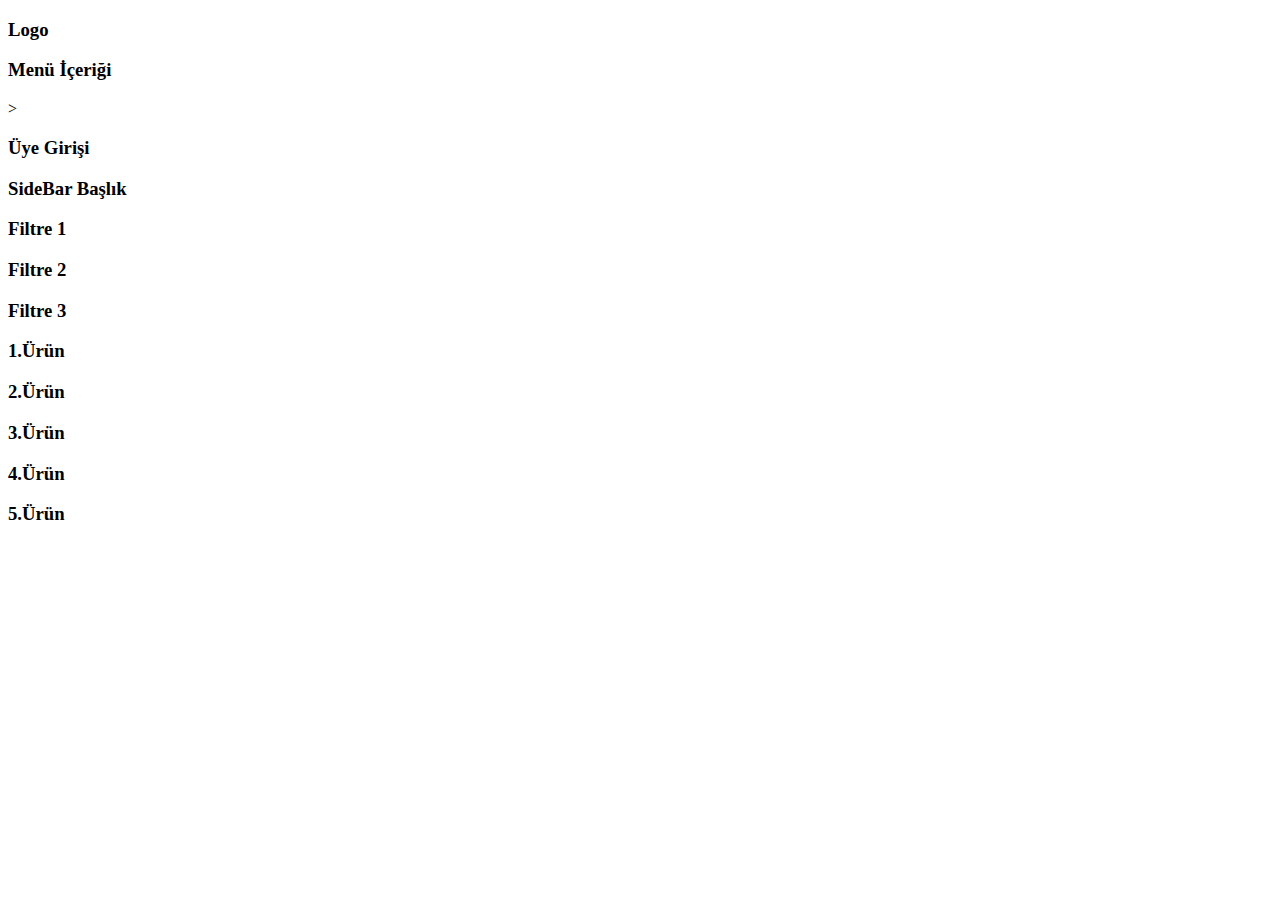
<file: deneme.html>
<!doctype html>
<html lang="en">
  <head>
    <!-- Required meta tags -->
    <meta charset="utf-8">
    <meta name="viewport" content="width=device-width, initial-scale=1">

    <!-- Bootstrap CSS -->
    <link href="https://cdn.jsdelivr.net/npm/bootstrap@5.0.2/dist/css/bootstrap.min.css" rel="stylesheet" integrity="sha384-EVSTQN3/azprG1Anm3QDgpJLIm9Nao0Yz1ztcQTwFspd3yD65VohhpuuCOmLASjC" crossorigin="anonymous">

    <title>Hello, world!</title>
  </head>
  <body>
    <div class="container-fluid">
        <div class="row">
            <div class="col-12 col-md-4 d-flex bg-dark text-white border-danger border d-flex">
                    <h3>Logo</h3>
            </div>
            <div class="col-12 col-md-4 d-flex bg-dark text-white border-danger border d-flex">
                <h3>Menü İçeriği</h3>>
        </div>
        <div class="col-12 col-md-4 d-flex bg-dark text-white border-danger border d-flex">
                <h3>Üye Girişi</h3>
        </div>
        </div>
    </div>
    <div class="container-fluid ">
        <div class="row">
            <div class="col-12 col-md-4 bg-danger d-flex">
                <div class="row">
                    <div class="col-12 bg-danger border-dark border order-sm-4 order-md-3 order-lg-2 order-xl-1">
                        <h3>SideBar Başlık</h3>
                    </div>
                    <div class="col-12 bg-danger border-dark border order-sm-3 order-md-2 order-lg-1 order-xl-4">
                        <h3>Filtre 1</h3>
                    </div>
                    <div class="col-12 bg-danger border-dark border order-sm-2 order-md-1 order-lg-4 order-xl-3">
                        <h3>Filtre 2</h3>
                    </div>
                    <div class="col-12 bg-danger border-dark border order-sm-1 order-md-4 order-lg-3 order-xl-2">
                        <h3>Filtre 3</h3>
                    </div>
                </div>
            </div>
            <div class="col-12 col-md-8 d-flex">
                <div class="row">
                    <div class="col-12 col-md-4 bg-primary border-dark border d-flex">
                        <h3>1.Ürün</h3>
                    </div>
                    <div class="col-12 col-md-4 bg-primary border-dark border ">
                        <h3>2.Ürün</h3>
                    </div>
                    <div class="col-12 col-md-4 bg-primary border-dark border">
                        <h3>3.Ürün </h3>
                    </div>
                    <div class="col-12 col-md-4 bg-primary border-dark border">
                        <h3>4.Ürün</h3>
                    </div>
                    <div class="col-12 col-md-4 bg-primary border-dark border">
                        <h3>5.Ürün</h3>
                    </div>
                </div>
            </div>
        </div>
    </div>

    <!-- Optional JavaScript; choose one of the two! -->

    <!-- Option 1: Bootstrap Bundle with Popper -->
    <script src="https://cdn.jsdelivr.net/npm/bootstrap@5.0.2/dist/js/bootstrap.bundle.min.js" integrity="sha384-MrcW6ZMFYlzcLA8Nl+NtUVF0sA7MsXsP1UyJoMp4YLEuNSfAP+JcXn/tWtIaxVXM" crossorigin="anonymous"></script>

    <!-- Option 2: Separate Popper and Bootstrap JS -->
    <!--
    <script src="https://cdn.jsdelivr.net/npm/@popperjs/core@2.9.2/dist/umd/popper.min.js" integrity="sha384-IQsoLXl5PILFhosVNubq5LC7Qb9DXgDA9i+tQ8Zj3iwWAwPtgFTxbJ8NT4GN1R8p" crossorigin="anonymous"></script>
    <script src="https://cdn.jsdelivr.net/npm/bootstrap@5.0.2/dist/js/bootstrap.min.js" integrity="sha384-cVKIPhGWiC2Al4u+LWgxfKTRIcfu0JTxR+EQDz/bgldoEyl4H0zUF0QKbrJ0EcQF" crossorigin="anonymous"></script>
    -->
  </body>
</html>
</file>
